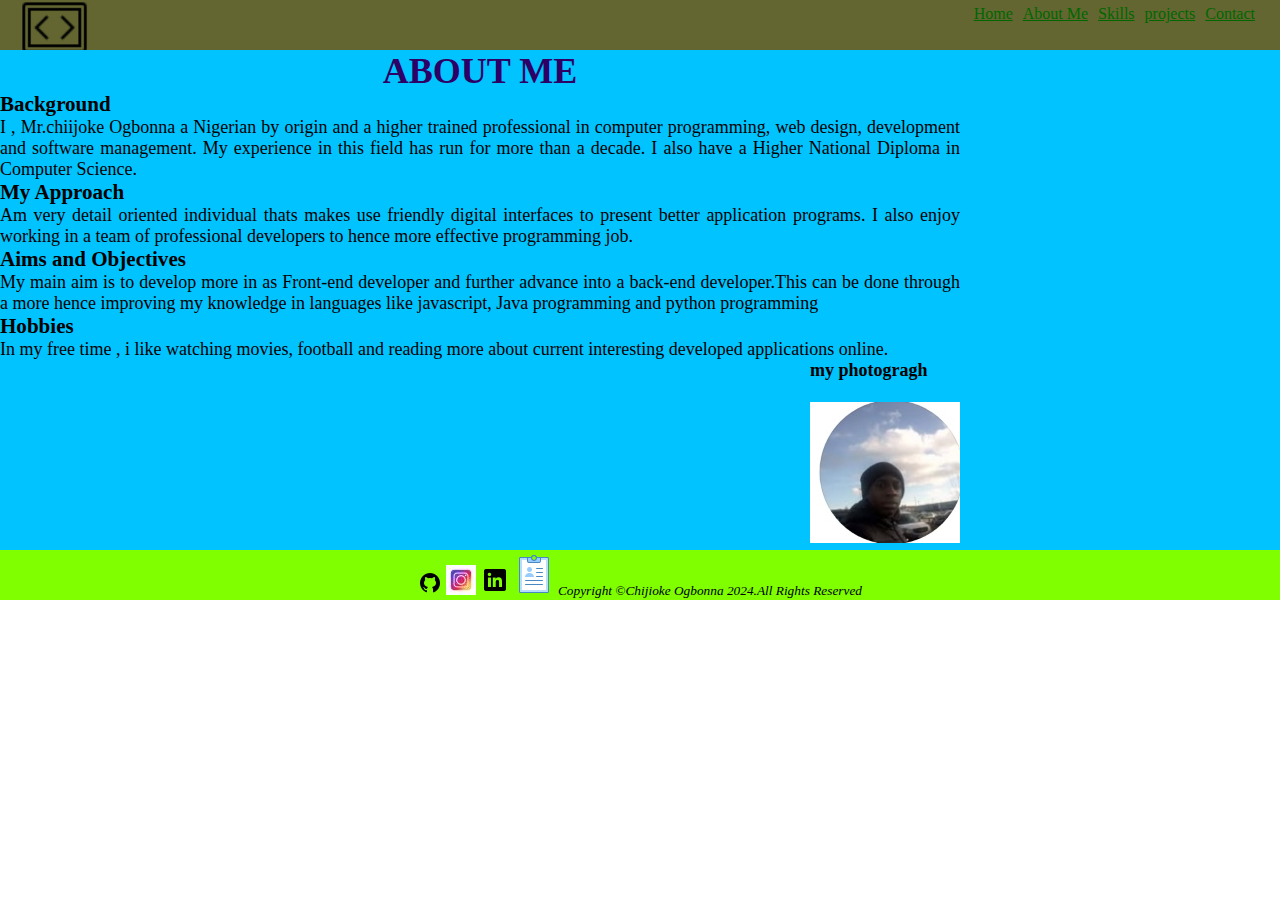
<file: Aboutme.html>
<!DOCTYPE html>
<html lang="en">
<head>
    <meta charset="UTF-8">
    <meta name="viewport" content="width=device-width, initial-scale=1.0">
    <link rel="stylesheet" href="profile.css">
    <title>chijioke's Portfolio/AboutMe</title>
</head>
<body>
  <div class ="grid-container">
    <!----webpage for aboutme starts here-->
     <aside class="aside1">
      <header>
        <figure id="pic-profile2">
           <img src="./profile images/logo icon1.png">
        </figure>
       <nav id ="homeIntro1">
        <!---the links menu of the Aboutme webpage-->
          <ul>
           <li class="display1"><a href="Contact.html">Contact</a></li>
           <li class="display1"><a href="Projects.html">projects</a></li>
           <li class="display1"><a href="Skills.html">Skills</a></li>
           <li class="display1"><a href="Aboutme.html">About Me</a></li>
           <li class="display1"><a href="Home.html">Home</a></li>
       </ul>
      </nav>
     </header>
    </aside> 
    <main id ="Aboutme-main">
      <article class="Aboutme-B">
        <h2 class="heading-sub">ABOUT ME</h2>
      <h3 color="black"><strong>Background</strong></h3>
       <p>I , Mr.chiijoke Ogbonna a Nigerian by origin and
       a higher trained professional in computer programming,
       web design, development and software management. My experience 
       in this field has run for more than a decade. I also have a 
       Higher National Diploma in Computer Science.</p>
       <h3 color="black"><strong>My Approach</strong></h3>
       <p>Am very detail oriented individual thats makes use friendly digital 
       interfaces to present better application programs. I also enjoy 
       working in a team of professional developers to hence more 
       effective programming job.</p>
       <h3 color="black"><strong>Aims and Objectives</strong></h3>
       <p>My main aim is to develop more in as Front-end developer and further  
       advance into a back-end developer.This can be done through a more 
       hence improving my knowledge in languages like javascript,
       Java programming and python programming</p>
       <h3 color="black"><strong>Hobbies</strong></h3>
       <p>In my free time , i like watching movies, football and 
       reading more about current interesting developed applications online.</p>
        </p>
        <article class="pic-display">
          <!---My picture profile--->
          <h4>my photogragh</h4>
          <br>
          <figure id="pic-profile">
              <img src="./profile images/chijioke's pic1.jpg">
          </figure>
      </article>
      </article>
    </main>
    
   <footer>
    <div class="foot_image">
      <a href="https://github.com/chijipro123"><img src="./profile images/github.png"></a>
      <a href=""><img src="./profile images/instagram logo1.jpg"></a>
      <a href=""><img src="./profile images/linkedin logo.png"></a>
      <a href="./profile images/CV for work.docx"><img src="./profile images/CV logo.png"></a>
      <small><i>Copyright &copy;Chijioke Ogbonna 2024.All Rights Reserved</i></small>
   </div>
   </footer>
</div>  
</body>
</html>
</file>
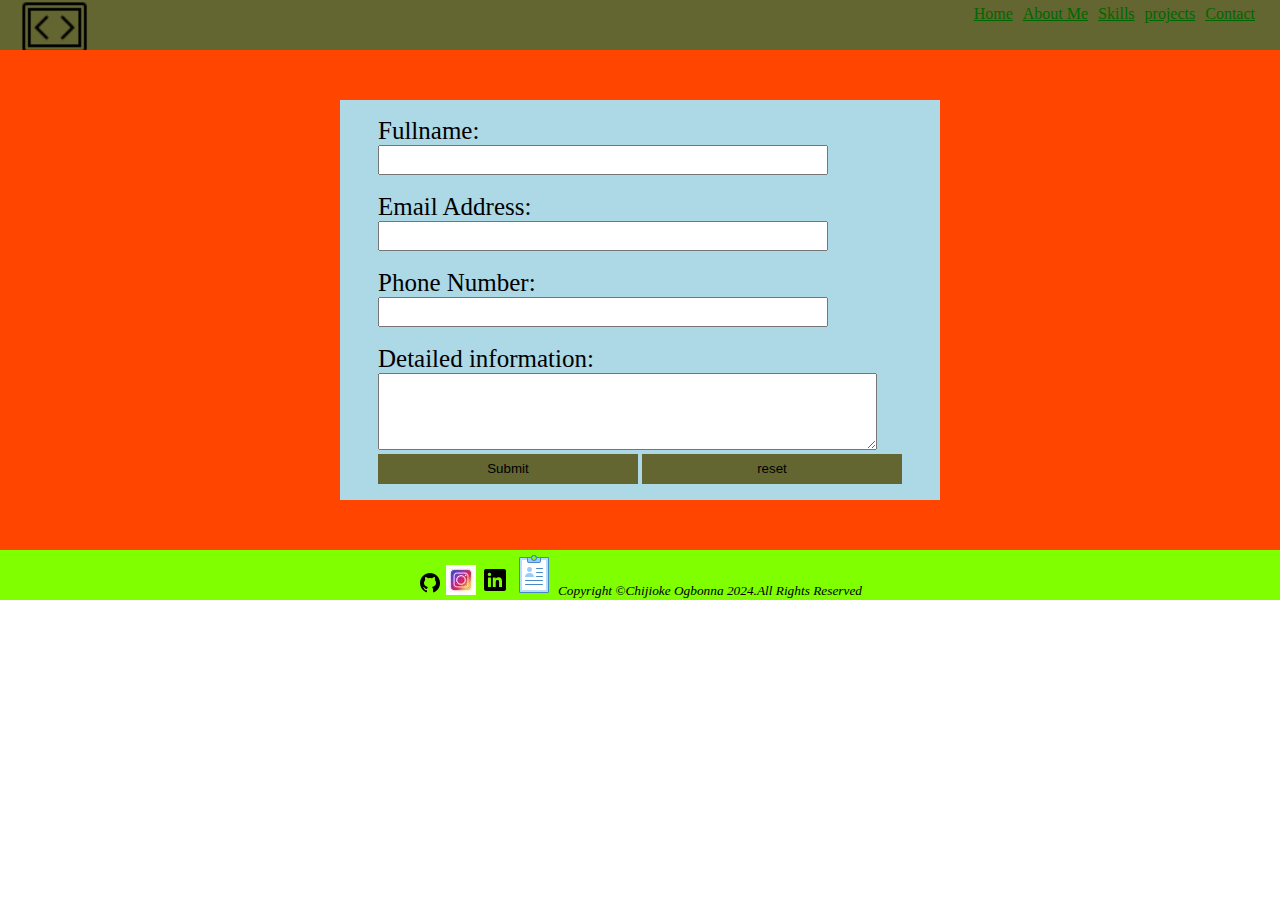
<file: Contact.html>
<!DOCTYPE html>
<html lang="en">
<head>
    <meta charset="UTF-8">
    <meta name="viewport" content="width=device-width, initial-scale=1.0">
    <link rel="stylesheet" href="profile.css">
    <title>chijioke's Portfolio/contact</title>
</head>
<body>
  <div class ="grid-container">
    <!----webpage for Contact starts here-->
     <aside class="aside1">
      <header>
        <figure id="pic-profile2">
           <img src="./profile images/logo icon1.png">
        </figure>
       <nav id ="homeIntro1">
        <!---the links menu of the Aboutme webpage-->
          <ul>
           <li class="display1"><a href="Contact.html">Contact</a></li>
           <li class="display1"><a href="Projects.html">projects</a></li>
           <li class="display1"><a href="Skills.html">Skills</a></li>
           <li class="display1"><a href="Aboutme.html">About Me</a></li>
           <li class="display1"><a href="Home.html">Home</a></li>
       </ul>
      </nav>
     </header>
    </aside> 
    <main id ="Contact-main">
      <div class="contact-form">
           <div class="contact-form1">
           <form>
             <label class="label-form" for="fname">Fullname:</label><br>
             <input type="text" id="fullname" name="fullname" value=""><br>
             </br>
             <label class="label-form" for="email">Email Address:</label><br>
             <input type="email" id="email" name="emailaddress" value=" "><br>
             </br>
             <label class="label-form" for="phone">Phone Number:</label><br>
             <input type="number" id="phone" name="phoneno" value=""><br>
             </br>
             <label class="label-form" for="messagetext">Detailed information:</label><br>
             <textarea name="message" id="message" rows="5" cols="60"></textarea>
             </br>
              <input id="submit-form" type="submit" value="Submit">
              <input id="reset-form" type="reset" value="reset">
        </form>
         </div>
      </div>
    </main>
    

   <footer>
    <div class="foot_image">
      <a href="https://github.com/chijipro123"><img src="./profile images/github.png"></a>
      <a href=""><img src="./profile images/instagram logo1.jpg"></a>
      <a href=""><img src="./profile images/linkedin logo.png"></a>
      <a href="./profile images/CV for work.docx"><img src="./profile images/CV logo.png"></a>
      <small><i>Copyright &copy;Chijioke Ogbonna 2024.All Rights Reserved</i></small>
    </div>
   </footer>
</div>  
</body>
</html>
</file>
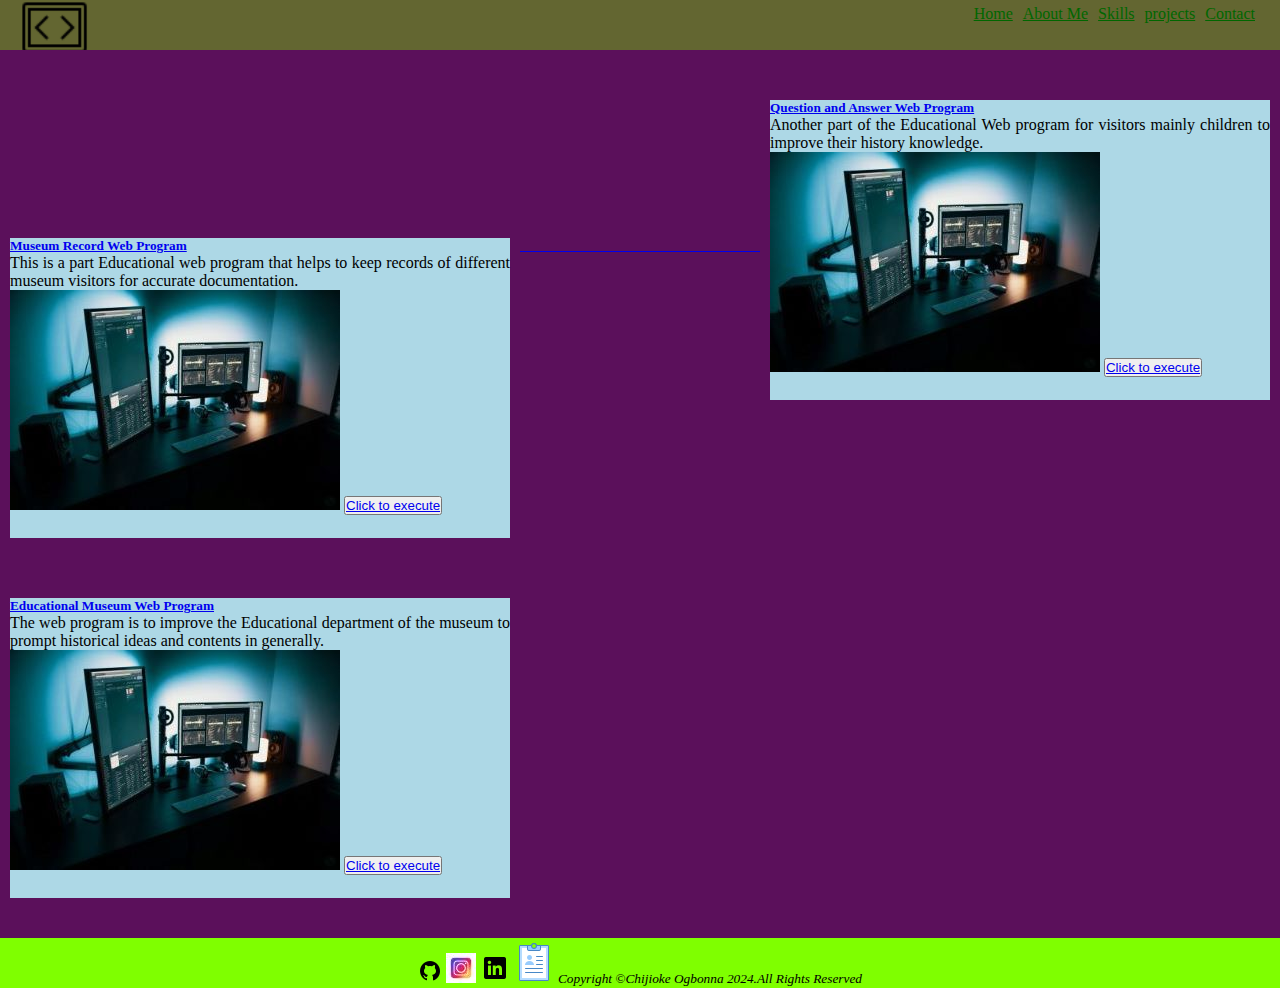
<file: Projects.html>
<!DOCTYPE html>
<html lang="en">
<head>
    <meta charset="UTF-8">
    <meta name="viewport" content="width=device-width, initial-scale=1.0">
    <link rel="stylesheet" href="profile.css"> 
    <title>chijioke's Portfolio/myProject</title>
</head>
<body>
  <div class ="grid-container">
    <!----webpage for project starts here-->
     <aside class="aside1">
      <header>
        <figure id="pic-profile2">
           <img src="./profile images/logo icon1.png">
        </figure>
       <nav id ="homeIntro1">
        <!---the links menu of the Aboutme webpage-->
          <ul>
           <li class="display1"><a href="Contact.html">Contact</a></li>
           <li class="display1"><a href="Projects.html">projects</a></li>
           <li class="display1"><a href="Skills.html">Skills</a></li>
           <li class="display1"><a href="Aboutme.html">About Me</a></li>
           <li class="display1"><a href="Home.html">Home</a></li>
       </ul>
      </nav>
     </header>
    </aside> 
    <main id ="Project-main">
      <div class="project_program1">
         <div class="pro_program1">
          <figure id="program-pic1"> 
            <h5><a href="https://github.com/chijipro123/my-projects-codes-">Museum Record Web Program</a></h5>
            <P>This is a part Educational web program that helps to keep records of 
               different museum visitors for accurate documentation.
            </P>  
            <img src="./profile images/computer image3.jpg">
            <button id="execute_project1"><a href="https://chijipro123.github.io/Museum-Record-Web--program/">Click to execute</button>
            </figure>
          </div> 
        </div>
    
      <div class="project_program1">
        <div class="pro_program1">
          <figure id="program-pic2"> 
            <h5><a href="https://github.com/chijipro123/my-projects-codes-">Question and Answer Web Program</a></h5>
            <p>Another part of the Educational Web program for visitors 
              mainly children to improve their history knowledge. 
            </p>
            <img src="./profile images/computer image3.jpg">
            <button id="execute_project2"><a href="https://chijipro123.github.io/Questions-and-Answer-Museum-website/">Click to execute</button>
          </figure>  
         </div>
       </div>

       <div class="project_program2">
        <div class="pro_program1">
          <figure id="program-pic3"> 
            <h5><a href="https://github.com/chijipro123/my-projects-codes-">Educational Museum Web Program </a></h5>
            <p>The web program is to improve the Educational department of the 
               museum to prompt historical ideas and contents in generally.  
            </p>
            <img src="./profile images/computer image3.jpg">
            <button id="execute_project3"><a href="https://chijipro123.github.io/Educational-Museum-Website/">Click to execute</button>
            </figure> 
         </div>
       </div>
    </main>
    

   <footer>
    <div class="foot_image">
      <a href="https://github.com/chijipro123"><img src="./profile images/github.png"></a>
      <a href=""><img src="./profile images/instagram logo1.jpg"></a>
      <a href=""><img src="./profile images/linkedin logo.png"></a>
      <a href="./profile images/CV for work.docx"><img src="./profile images/CV logo.png"></a>
      <small><i>Copyright &copy;Chijioke Ogbonna 2024.All Rights Reserved</i></small>
    </div>
   </footer>
</div>  
</body>
</html>
</file>
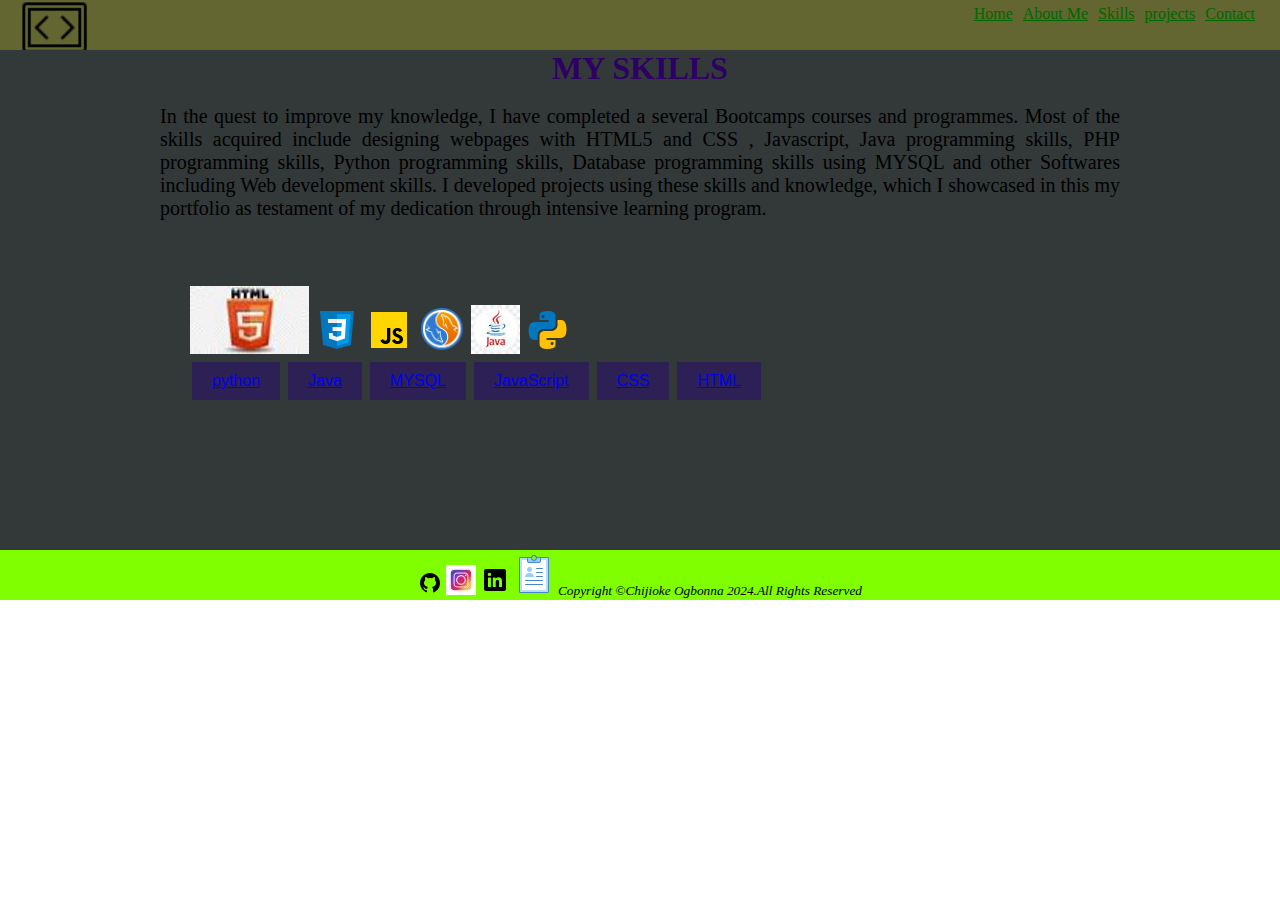
<file: Skills.html>
<!DOCTYPE html>
<html lang="en">
<head>
    <meta charset="UTF-8">
    <meta name="viewport" content="width=device-width, initial-scale=1.0">
    <link rel="stylesheet" href="profile.css">
    <title>chijioke's Portfolio/Skills</title>
</head>
<body>
<div class ="grid-container">
    <!----webpage for Skills starts here-->
     <aside class="aside1">
      <header>
        <figure id="pic-profile2">
           <img src="./profile images/logo icon1.png">
        </figure>
       <nav id ="homeIntro1">
        <!---the links menu of the skill webpage--->
          <ul>
           <li class="display1"><a href="Contact.html">Contact</a></li>
           <li class="display1"><a href="Projects.html">projects</a></li>
           <li class="display1"><a href="Skills.html">Skills</a></li>
           <li class="display1"><a href="Aboutme.html">About Me</a></li>
           <li class="display1"><a href="Home.html">Home</a></li>
       </ul>
      </nav>
     </header>
    </aside> 
    <main id ="Skills-main">
        <h2 class="heading-sub">MY SKILLS</h2>
        </br>
        <article class="Skills-K">
        In the quest to improve my knowledge, I have completed a several Bootcamps courses 
        and programmes. Most of the skills acquired include designing webpages with HTML5 and CSS 
        , Javascript, Java programming skills, PHP programming skills, Python programming skills,
        Database programming skills using MYSQL and other Softwares including Web development skills.
        I developed projects using these skills and knowledge, which I showcased in this my portfolio
        as testament of my dedication through intensive learning program.
       </article>
        </br>
        <div class="Skill-display">
          <!---My picture profile--->
          <br>
          <figure class ="pic-skills">
            <img src="./profile images/HTML logo.jpg" alt="HTMLlogo"></a>
            <img src="./profile images/CSS logo.png" alt="CSSlogo"></a>
            <img src="./profile images/Javascript logo.png" alt="javascriptlogo"></a>
            <img src="./profile images/mysql.png" alt="MYSQLlogo"></a>
            <img src="./profile images/java logo.jpg" alt="javalogo">
            <img src="./profile images/python logo.png" alt="pythonlogo"></a>
          </figure>
          <button class ="button-skills"><a href="./profile images/Code Academy Certificate/learn Python3 Course Certificate.pdf">python</a></button>
          <button class="button-skills"><a href="./profile images/Code Academy Certificate/Learn Java Course Certificate.pdf">Java</a></button>
          <button class="button-skills"><a href="./profile images/Code Academy Certificate/Learn jQuery Course Certificate.pdf">MYSQL</a></button>
          <button class="button-skills"><a href="./profile images/Code Academy Certificate/front-End Engineer Career Path.pdf">JavaScript</a></button>
          <button class="button-skills"><a href="./profile images/Code Academy Certificate/front-End Egineer Career Path.pdf">CSS</a></button> 
          <button class="button-skills"><a href="./profile images/Code Academy Certificate/Learn HTML Certificate.pdf">HTML</a></button>
        </div>
        </main>
   <footer>
    <div class="foot_image">
      <a href="https://github.com/chijipro123"><img src="./profile images/github.png"></a>
      <a href=""><img src="./profile images/instagram logo1.jpg"></a>
      <a href=""><img src="./profile images/linkedin logo.png"></a>
      <a href="./profile images/CV for work.docx"><img src="./profile images/CV logo.png"></a>
      <small><i>Copyright &copy;Chijioke Ogbonna 2024.All Rights Reserved</i></small>
    </div>
   </footer>
</div>    
</body>
</html>
</file>
<file: profile.css>
*{ box-sizing: border-box;}

*{
     margin: 0;
     padding: 0;
}
 .grid-container {
    display:grid;
    grid-template-columns: 2fr 1fr;
    grid-template-rows: 50px minmax(500px,auto) 50px;
    gap:0px;
    margin:0px;
    font-size: 1em;
    text-align: left;
}

/*nav{
    background-color:blueviolet;
    grid-area: 1/1/2/3;
    
}*/
/* css for nav bar of the home page*/
nav{
    grid-area: 1/1/1/3;   
}
nav ul{list-style-type: none;}
nav a {font-size: 1em; }
nav a:link ,button{ color:#006600;}
nav a:visited ,button{ color: #003300; }
nav a:focus, nav a:hover, button { color: red; }

/* css for picture on the nav bar of the homepage */
#pic-profile2 {
    float: left;
    width: 100;
    height: 150;
    margin: auto;
    
}


/* css for image on the nav bar for homepage*/
  figcaption {
    height: 1.2em;
    width: 100%;
    margin-top: -2.4em;
    float: left;
    text-align: center;
    z-index: 1;
    font-family: 'Open Sans', sans;
    color: blue; 
    font-size: small;
    transform: rotate(45deg);
    text-shadow:2px 2px 4px blue;
    
  }
  


/* css for scrolling the webpage*/
html{
    scroll-behavior: smooth;
   }
/* css for main body home page*/
main{
    font-size: 2em large;
    text-align: center;
    background-color:brown;
    grid-area:2/1/4/3;
}
/*css animation for main body home page starts here! */
.area{
    background: #4e54c8;  
    background: -webkit-linear-gradient(to left, #8f94fb, #4e54c8);  
    width: 100%;
    height:100vh;       
}

.circles{
    position: absolute;
    top: 0;
    left: 0;
    width: 100%;
    height: 100%;
    overflow: hidden;
}

.circles li{
    position: absolute;
    display: block;
    list-style: none;
    width: 20px;
    height: 20px;
    background: rgba(255, 255, 255, 0.2);
    animation: animate 25s linear infinite;
    bottom: -150px;
    
}

.circles li:nth-child(1){
    left: 25%;
    width: 80px;
    height: 80px;
    animation-delay: 0s;
}


.circles li:nth-child(2){
    left: 10%;
    width: 20px;
    height: 20px;
    animation-delay: 2s;
    animation-duration: 12s;
}

.circles li:nth-child(3){
    left: 70%;
    width: 20px;
    height: 20px;
    animation-delay: 4s;
}

.circles li:nth-child(4){
    left: 40%;
    width: 60px;
    height: 60px;
    animation-delay: 0s;
    animation-duration: 18s;
}

.circles li:nth-child(5){
    left: 65%;
    width: 20px;
    height: 20px;
    animation-delay: 0s;
}

.circles li:nth-child(6){
    left: 75%;
    width: 110px;
    height: 110px;
    animation-delay: 3s;
}

.circles li:nth-child(7){
    left: 35%;
    width: 150px;
    height: 150px;
    animation-delay: 7s;
}

.circles li:nth-child(8){
    left: 50%;
    width: 25px;
    height: 25px;
    animation-delay: 15s;
    animation-duration: 45s;
}

.circles li:nth-child(9){
    left: 20%;
    width: 15px;
    height: 15px;
    animation-delay: 2s;
    animation-duration: 35s;
}

.circles li:nth-child(10){
    left: 85%;
    width: 150px;
    height: 150px;
    animation-delay: 0s;
    animation-duration: 11s;
}

@keyframes animate {

    0%{
        transform: translateY(0) rotate(0deg);
        opacity: 1;
        border-radius: 0;
    }

    100%{
        transform: translateY(-1000px) rotate(720deg);
        opacity: 0;
        border-radius: 50%;
    }

}


/*.aside2{
    background-color: rgb(163, 39, 97);

}*/
/* css for header of the homepage */
header {
    margin-top: 0px;
    margin-bottom:0px;
    margin-left: 0px;
    margin-right: 0px;
    color: blueviolet;
    background-color: #636631;
    height: 100px; 
    text-align:center;
    grid-area: 1/1/1/3;
    text-align:center;
    padding: 0px 20px 10px 20px;
    border-bottom: 2px solid #000000; 
    z-index: 10;
}
/* css to display nav menu in line*/
.display1{
    display: inline;
    float: right;
    position:relative;
    padding: 5px; 
    font-size: medium;
    margin: 0 auto; 
}
#wrapper {
    margin: 100px 50px 100px 50px;
    padding: 1px 10px 250px 10px; 
    text-align: center;
    font-size: large; 
}
/* css fro text on main of the homepage*/
h1.show1 {
    margin-top:5px;
    margin-bottom: 5px;
    color:blueviolet;
    font-size:4em;
    text-shadow: 2px 2px;
    font-family: Cambria, Cochin, Georgia, Times, 'Times New Roman', serif;
    text-align: center;

}
h1.show2 {
    margin-top: 5px;
    margin-bottom: 5px;
    color:blueviolet;
    font-size:3em;
    text-shadow: 2px 2px;
    font-family: Cambria, Cochin, Georgia, Times, 'Times New Roman', serif;
    text-align: center;
}

/* css for the animation on main body of home page */
@keyframes animation1 {
    from{
          transform: translateX(100px);
          
          
    }
    to{
    
        transform:translateY(100px);
    
    }

}
.show1{
    animation-name: animation1;
    animation-duration: 2s;
    animation-delay: 5s;
    animation-iteration-count: 3;
    animation-direction:alternate;
}

.show2{
    animation-name: animation1;
    animation-duration: 2s;
    animation-delay: 5s;
    animation-iteration-count: 3;
    animation-direction: alternate-reverse;
}
/* css of pictures on the homepage(main page) */
.pic-profile {
    float: right;
    width: 100;
    height: 100;
    margin: 10px;
    cursor: pointer;
}
.pic-profile { 
    position: relative; 
    display: inline-block; 
  } 
  
  .default-image { 
    display: block; /* Show the default image */ 
  } 
  
  .hover-image { 
    display: none; /* Hide the hover image by default */ 
  } 
  
  .pic-profile:hover .default-image { 
    display: none; /* Hide default image on hover */ 
  } 
  
  .pic-profile:hover .hover-image { 
    display: block; /* Show hover image on hover */ 
  } 
  
/* css displaying article in block on homepage(main page)*/ 
.pic-display{
    display: block;
    float:right;
}
/* css of notification of pictures hovered on main page*/
#hoverP{
    float:right;
    color: #2e0066;
    margin: 2px;
    padding: 3px;
    
}
/* css for the CV button*/
#clickMe {
    border: none;
    color:red;
    background-color: #636631;
    padding: 15px 32px;
    text-align: center;
    text-decoration: none;
    font-size: 16px;
    margin: 10px 2px;
    cursor: pointer;
}
.aside1{
    background-color: yellow;
    grid-area:1/1/1/3;
}

/*----the CSS For AboutME Webpage Starts here------*/

/* css for Aboutme webpage main page */
#Aboutme-main{
    font-size: 2em large;
    text-align: center;
    background-color:rgb(0, 195, 255);
    grid-area:2/1/4/3;
}
/* css for Aboutme webpage main page(background) */
.Aboutme-B{
    display: block;
    color:#000000;
    float: left;
    word-wrap: normal;
    margin: 0 auto;
    width: 960px;
    grid-area:3/1/4/2;
    font-size: 18px;
    text-align: center;
    text-align: justify;
}
/* css for sub-heading in Skills,Aboutme,Contact and project Webpages */
.heading-sub{
       font-size: 2em;
       text-align: center;
       color: #2e0066;
       text-decoration: solid;
       text-shadow: #003300;
}

/* css for footer in Skills,Aboutme,Contact and project Webpages */
footer{
    background-color: chartreuse;
    grid-area:3/1/4/3;
}

/*----the CSS For Skills Webpage Starts here------*/

/* css for skills webpage main page */
#Skills-main{
    font-size: 1em large;
    text-align: center;
    text-align: justify;
    background-color:rgb(51, 56, 57);
    grid-area:2/1/4/3;
}
/*the css picture images for skill webpage */
.Skill-display{
    display: block;
    margin: 0 auto;
    padding: 30px;
    width: 960px;
}
/* css for Skills webpage main page(knowledge) */
.Skills-K{
    display: block;
    color:#000000;
    word-wrap: normal;
    margin: 0 auto;
    width: 960px;
    grid-area:3/1/4/2;
    font-size: 20px;
    text-align: center;
    text-align: justify
}
/*the css to align picture images for skill webpage */
 #pic-skills{
    display:inline-block;
    width: 100;
    height: 100;
    margin: 30px;
    padding: 30px;
    cursor: pointer
}
.button-skills {
    background-color: #2708747e;
    border: none;
    color:gray;
    padding: 10px 20px;
    text-align: center;
    text-decoration:none;
    text-decoration: solid;
    display: inline-block;
    font-size: 16px;
    margin: 4px 2px;
    cursor: pointer;
  }
 /* css for the animation on main body of  Skills page */

@keyframes animation2 {
    from{
          transform: translate2d()
          rotateX('150');
          
          
    }
    to{
    
        transform: translate 2px;
        rotate: ('100');
    
    }

}
.button-skills{
    animation-name: animation2;
    animation-duration: 2s;
    animation-delay: 5s;
    animation-timing-function: ease-in;
    animation-timing-function: ease-out;
    animation-iteration-count: 3;
    animation-direction:alternate-reverse
}

.button-skills{
    animation-name: animation2;
    animation-duration: 2s;
    animation-delay: 5s;
    animation-iteration-count: 3;
    animation-direction: alternate-reverse;
}

.foot_image{
    padding: 5px 5px;
    width: 100%;
    margin:auto 0;
    text-align:center;
}
 
/*----the CSS For Projects Webpage Starts here------*/

#Project-main{
    font-size: 1em large;
    text-align: center;
    text-align: justify;
    background-color:rgb(91, 16, 91);
    grid-area:2/1/4/3;
}
#project_about{
    text-align: center;
    text-align: justify;
    background-color:rgb(16, 75, 91);
}
.project-click{
    background-color:wheat;
    border: none;
    color:rgb(62, 2, 24);
    padding: 5px 1opx;
    text-align: center;
    text-decoration:none;
    text-decoration: solid; 
    font-size: 10px;
    margin: 4px 2px;
    cursor: pointer;
  }
  .project_program1{
    background-color: rgb(91,16,91); 
    height: 400px; 
    display: inline-flex; 
    justify-content:center; 
    align-items:center;
  }
  .project_program2{
    background-color: rgb(91,16,91); 
    height: 400px; 
    display: inline-block; 
    justify-content:center; 
    align-items:center;
  }

  .pro_program1{
    margin-left: 5px;
    margin: 10px;
    background-color: lightblue; 
    width: 500px; 
    height: 300px;
  } 
  #program-pic1{
    float:centre;
    width: 50;
    height: 100;
    margin: auto;
    justify-content: center; 
    align-items: center;
  }
  #program-pic2{
    float: centre;
    width: 50;
    height: 100;
    margin: auto;
    justify-content: center; 
    align-items: center;
  }
  #program-pic3{
    float: centre;
    width: 50;
    height: 100;
    margin: auto;
    justify-content: center; 
    align-items: center;
  }

/*----the CSS For Contact Webpage Starts here------*/

#Contact-main{
    font-size: 1em large;
    text-align: center;
    text-align: justify;
    background-color:orangered;
    grid-area:2/1/4/3;
}

.contact-form{
    background-color: orangered; 
    height: 500px; 
    display: flex; 
    justify-content: center; 
    align-items: center;
}

.contact-form1{
    background-color: lightblue; 
    width: 600px; 
    height: 400px; 
    display: flex;
    justify-content: center; 
    align-items: center;
}

.label-form{
    color: #000000;
    font-size: 25px;
    font-family: 'Times New Roman', Times, serif;
    justify-content: center; 
    align-items: center;
}

#fullname{
    height: 30px;
    width: 450px;
    font-family:'Courier New', Courier, monospace;
    justify-content: center; 
    align-items: center;
}
#email{
    height: 30px;
    width:450px;
    font-family:'Courier New', Courier, monospace;
    justify-content: center; 
    align-items: center;
}
#phone{
    height:30px;
    width: 450px;
    font-family:'Courier New', Courier, monospace;
    justify-content: center; 
    align-items: center;
}

#submit-form{
    color:#000000;
    border: none;
    background-color: #636631;
    justify-content: center; 
    align-items: center;
    width: 260px;
    height: 30px;
}
#reset-form{
    color:#000000;
    border: none;
    background-color: #636631;
    justify-content: center; 
    align-items: center;
    width: 260px;
    height: 30px;
}
</file>
